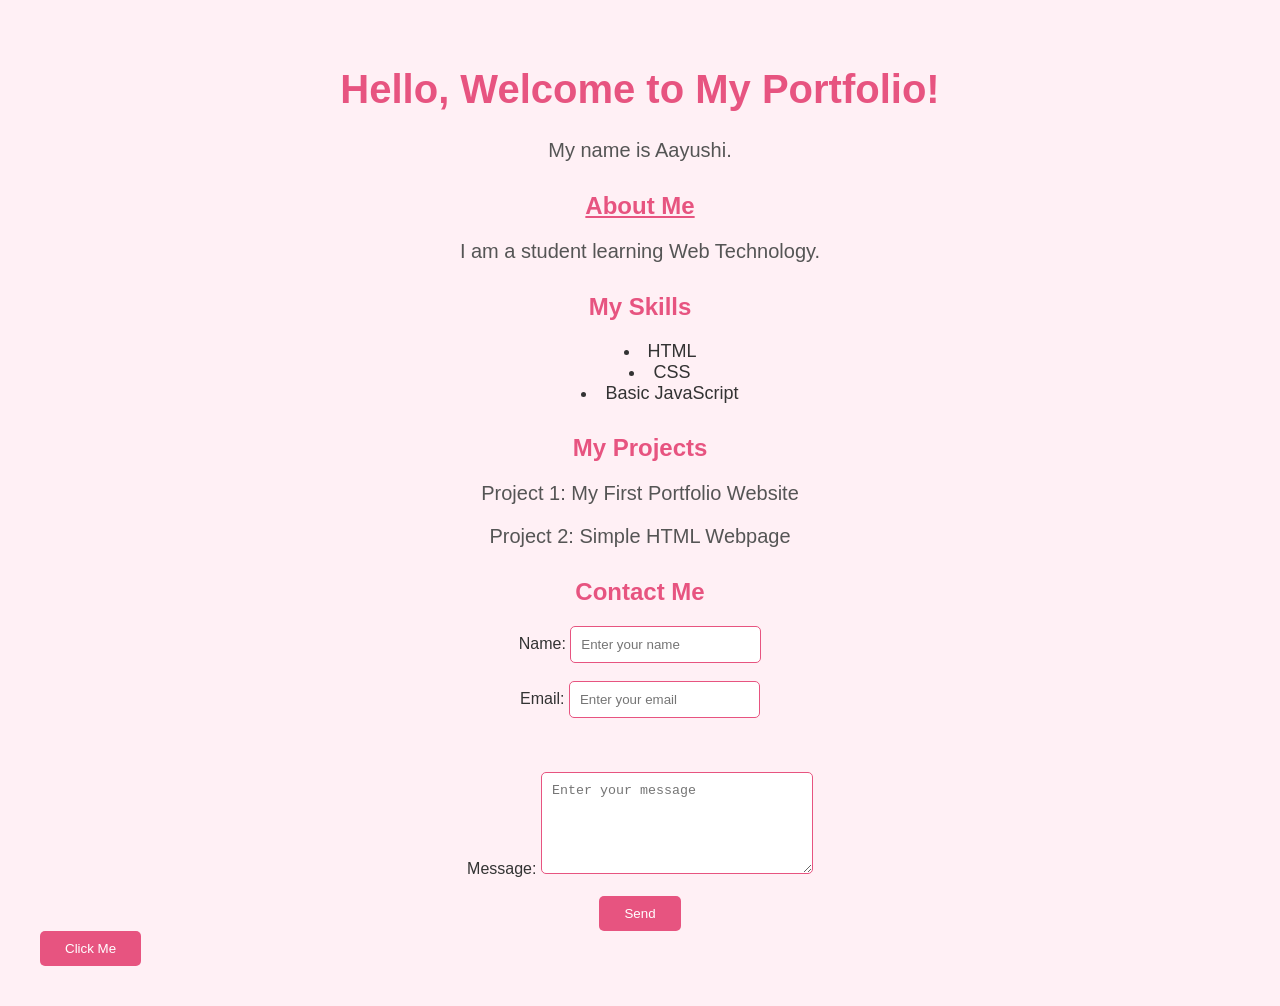
<file: index.html>
<!DOCTYPE html>
<html>
<head>
    <title>My Portfolio</title>
    <link rel="stylesheet" href="style.css">
</head>
<body>

    <h1>Hello, Welcome to My Portfolio!</h1>
    <p>My name is Aayushi.</p>
    <h2 class="about-heading" id="about">About Me</h2>
<p>I am a student learning Web Technology.</p>
<h2>My Skills</h2>

<ul>
    <li>HTML</li>
    <li>CSS</li>
    <li>Basic JavaScript</li>
</ul>
<h2>My Projects</h2>

<p>Project 1: My First Portfolio Website</p>
<p>Project 2: Simple HTML Webpage</p>
<h2>Contact Me</h2>

<form>
    <label>Name:</label>
    <input type="text" placeholder="Enter your name">

    <br><br>

    <label>Email:</label>
    <input type="email" placeholder="Enter your email">

    <br><br>
    <br><br>

<label>Message:</label>
<textarea placeholder="Enter your message"></textarea>

<br><br>

    <button type="submit">Send</button>
</form>
<button onclick="showMessage()">Click Me</button>
<script src="script.js"></script>
</body>
</html>
</file>
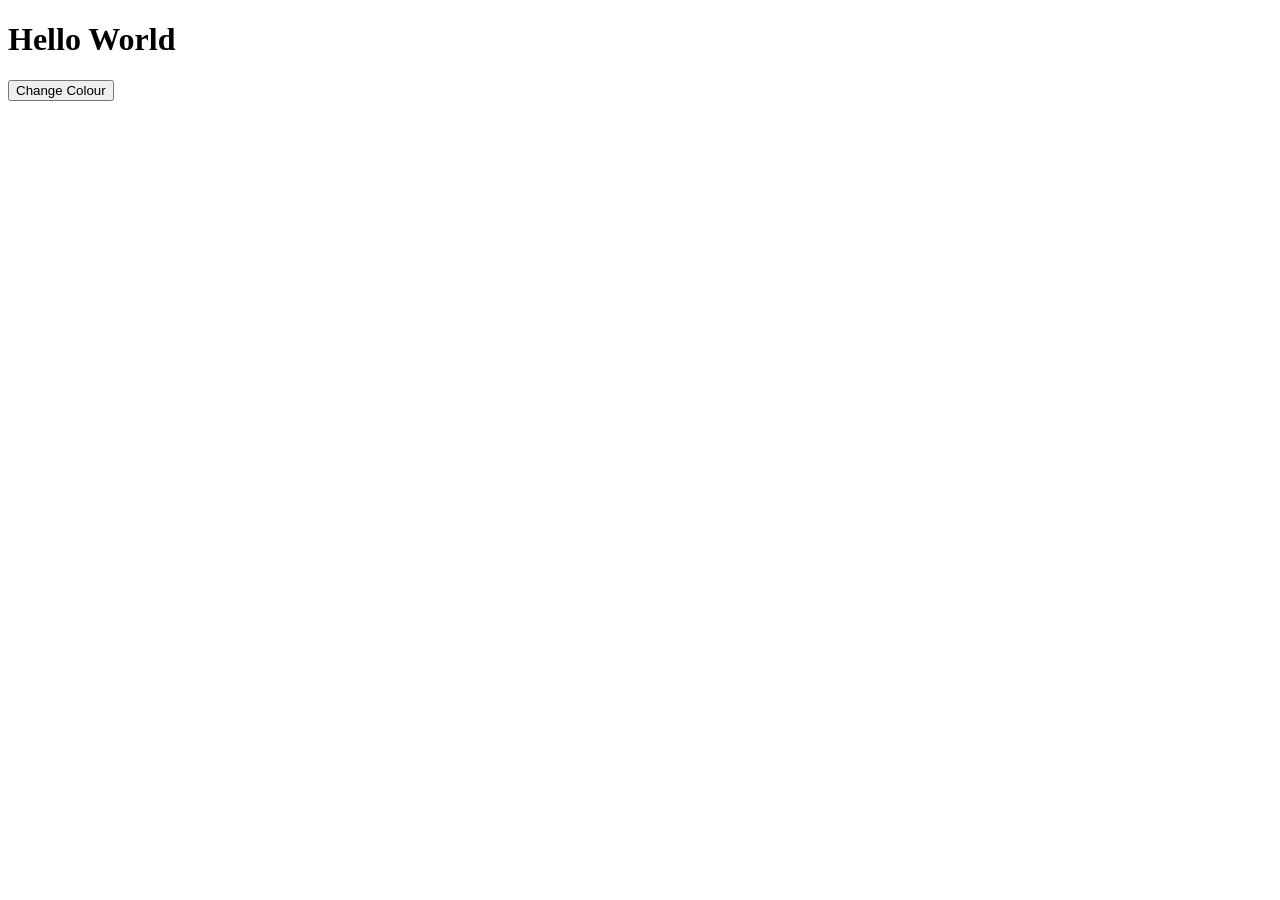
<file: q4b.html>
<!DOCTYPE html>
<html>
<body>

<h1 id="heading">Hello World</h1>

<button id="btn">Change Colour</button>

<script>
document.getElementById("btn").addEventListener("click", function() {
    document.getElementById("heading").style.color = "blue";
});
</script>

</body>
</html>
</file>
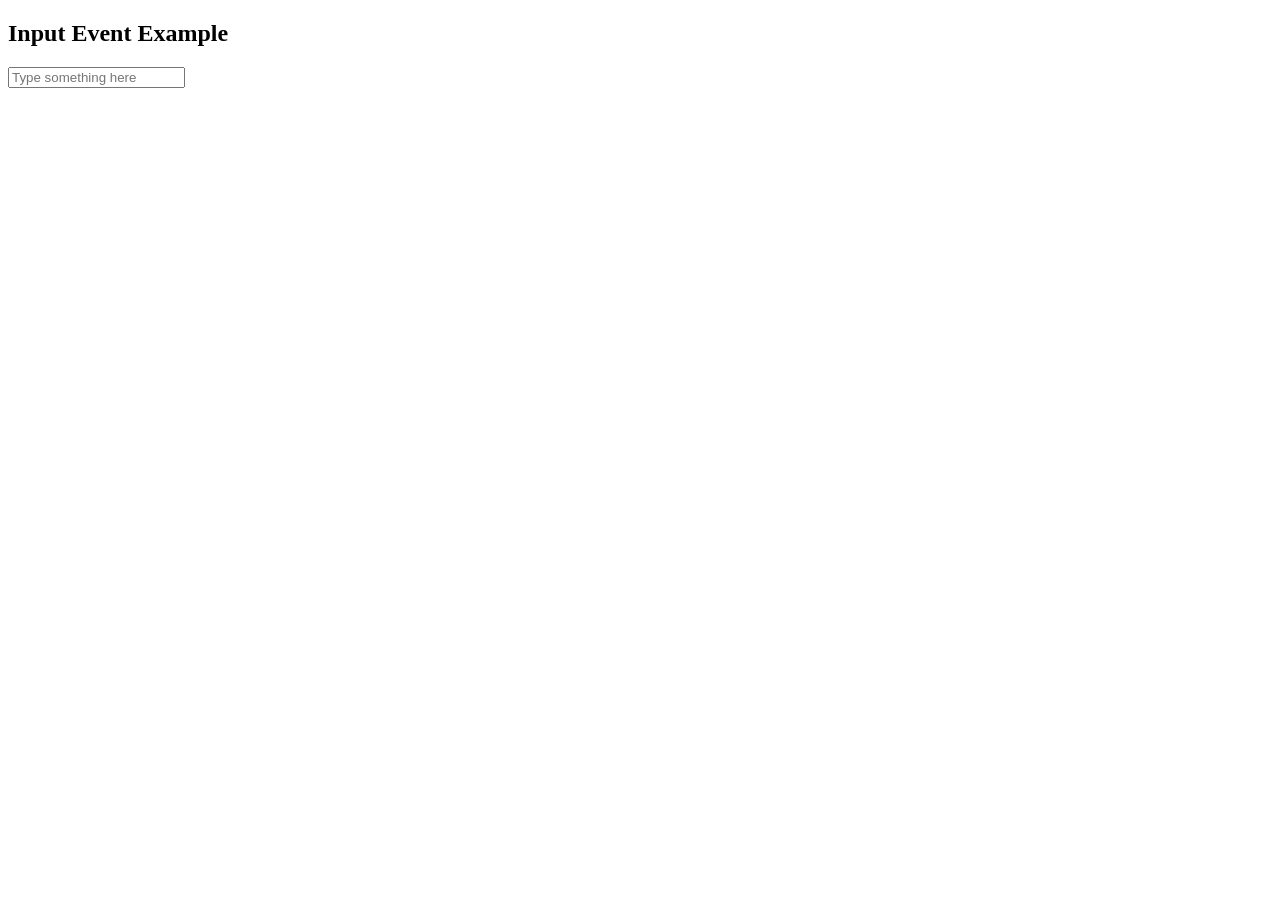
<file: q4c.html>
<!DOCTYPE html>
<html>
<body>

<h2>Input Event Example</h2>

<input type="text" id="textBox" placeholder="Type something here">

<p id="output"></p>

<script>
document.getElementById("textBox").addEventListener("input", function() {
    document.getElementById("output").innerText = this.value;
});
</script>

</body>
</html>
</file>
<file: style.css>
body {
    background-color: #fff0f5;
    font-family: Arial, sans-serif;
    color: #333;
    margin: 0;
    padding: 30px;
}

h1 {
    color: #e75480;
    text-align: center;
    font-size: 40px;
}

p {
    color: #555;
    text-align: center;
    font-size: 20px;
}
body {
    background-color: #fff0f5;
    font-family: Arial, sans-serif;
    margin: 0;
    padding: 40px;
}

h1 {
    color: #e75480;
    text-align: center;
    font-size: 40px;
}

p {
    color: #555;
    text-align: center;
    font-size: 20px;
}
h2 {
    color: #e75480;
    text-align: center;
    margin-top: 30px;
}

ul {
    text-align: center;
    list-style-position: inside;
    font-size: 18px;
}

form {
    text-align: center;
    margin-top: 20px;
}

input {
    padding: 10px;
    border: 1px solid #e75480;
    border-radius: 5px;
}
textarea {
    padding: 10px;
    border: 1px solid #e75480;
    border-radius: 5px;
    width: 250px;
    height: 80px;
}

button {
    background-color: #e75480;
    color: white;
    padding: 10px 25px;
    border: none;
    border-radius: 5px;
    cursor: pointer;
}

button:hover {
    background-color: #c74370;
}
/* Class Selector */
.about-heading {
    color: #e75480;
    font-weight: bold;
}

/* ID Selector */
#about {
    text-decoration: underline;
}
@media (max-width: 600px) {
    body {
        padding: 15px;
    }

    h1 {
        font-size: 28px;
    }

    input, textarea {
        width: 90%;
    }
}
</file>
